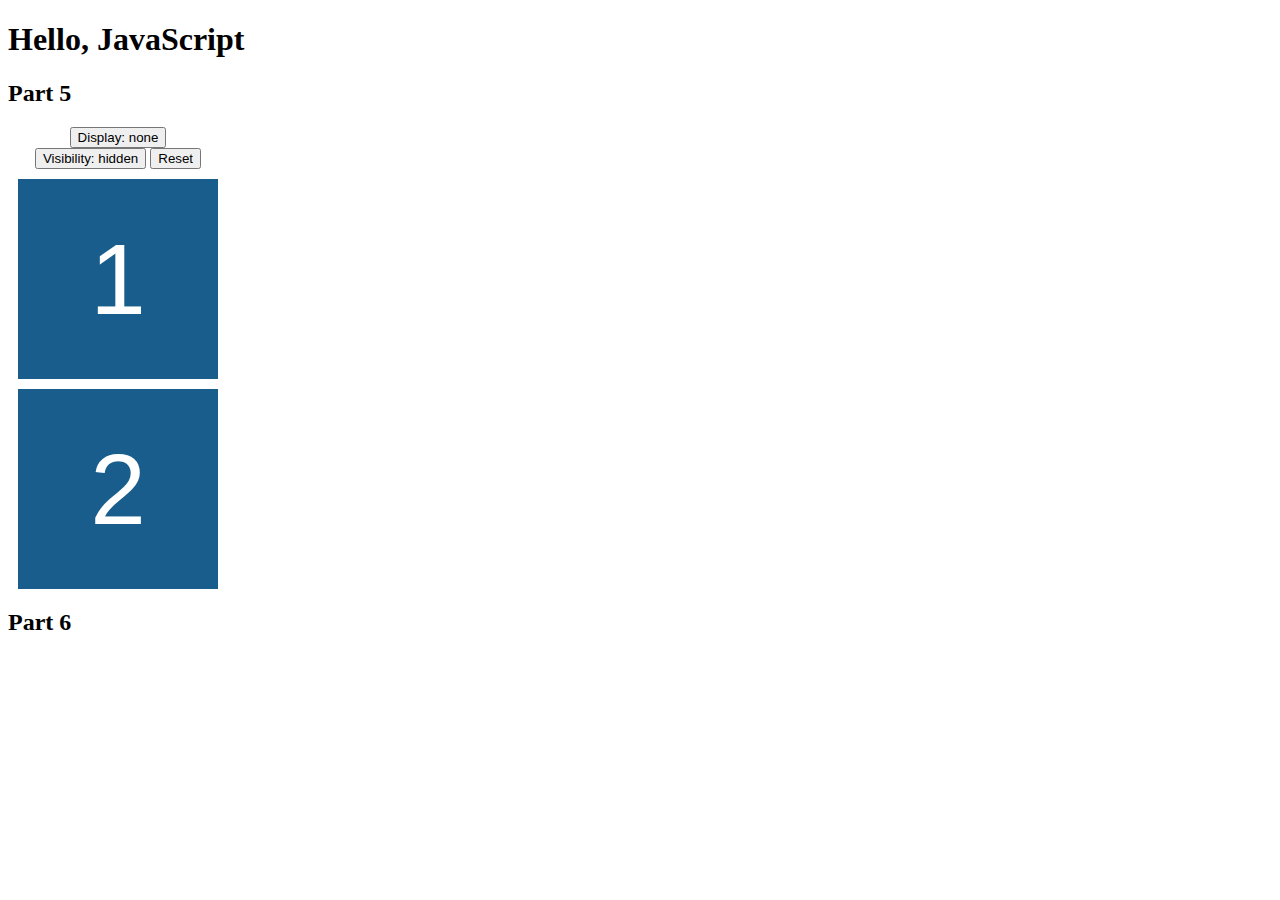
<file: assignment5/index.html>
<!DOCTYPE html>
<html>

<head>
    <meta charset="utf-8">
    <title>IT2805 assignment 5: JavaScript introduction</title>
    <script type="text/javascript" src="script.js"></script>
    <!-- I placed the connnection to the JS file here. It could also have been placed in the body.
    By using the window.onload function in script.js, I am sure that the other html elements are loaded before the script is called.
    -->
    <style>
        .box {
            /* Sets the size and position of each box */
            width: 200px;
            height: 200px;
            background-color: #185D8B;
            margin: 10px;
            /* Sets the font within each box*/
            color: #fff;
            font-family: Helvetica, Arial, sans-serif;
            text-align: center;
            line-height: 200px;
            font-size: 100px;
        }
        
        .buttons {
            width: 200px;
            margin: 10px;
            text-align: center;
        }
    </style>
</head>

<body>

    <h1 id='title'></h1>

    <h2>Part 5</h2>
    <div class='buttons'>
        <button onclick="changeDisplay()">Display: none </button>
        <button>Visibility: hidden</button>
        <button>Reset</button>
    </div>
    <div class='box' id='magic'> 1 </div>
    <div class='box'> 2 </div>

    <h2>Part 6</h2>
    <ul id='tech'>
    </ul>

</body>

</html>
</file>
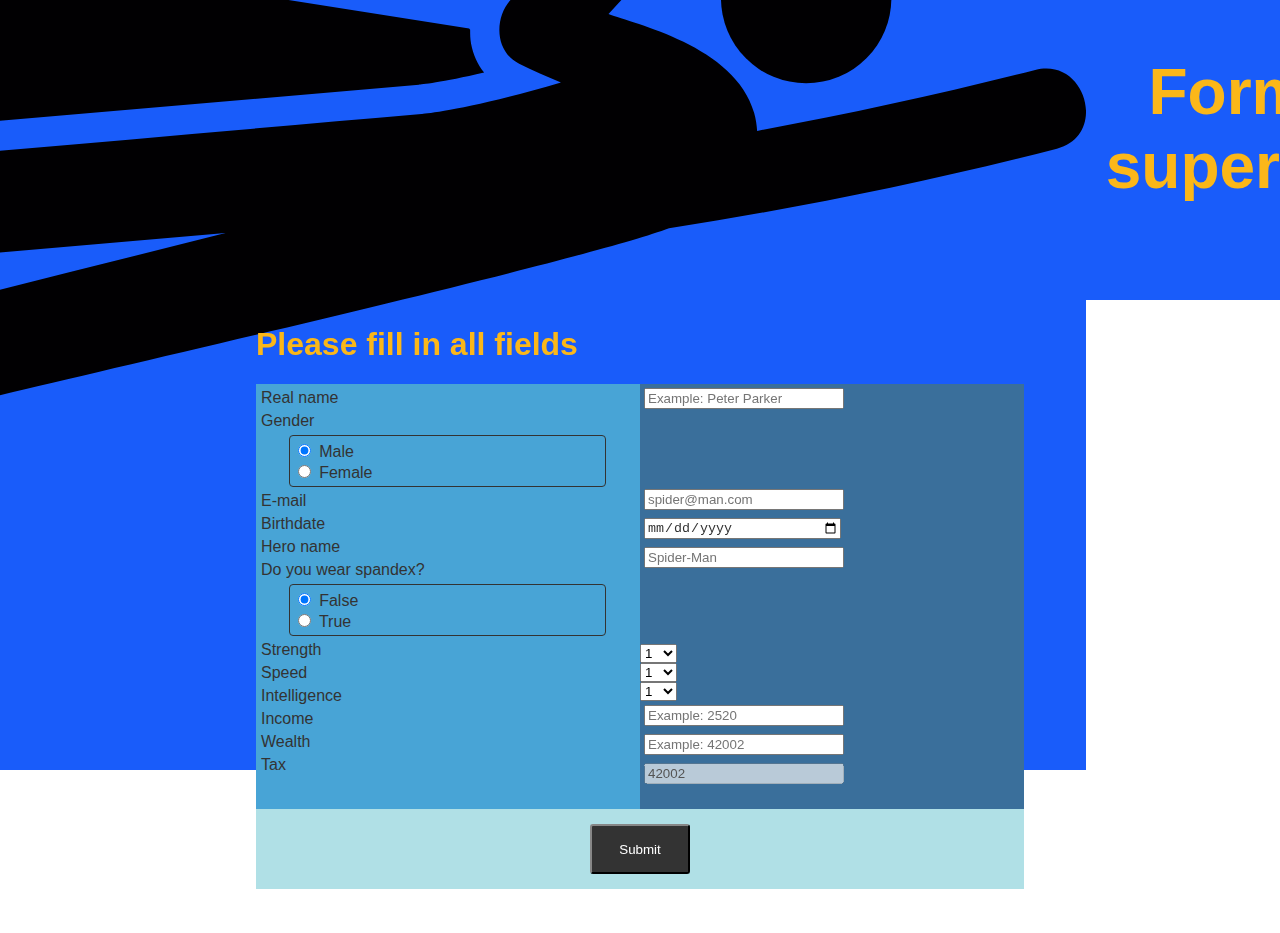
<file: assignment6/index.html>
<!DOCTYPE html>
<html>

<head>
    <title>Tax form</title>
    <meta charset="utf-8" />
    <meta name="viewport" content="width=device-width, initial-scale=1.0">
    <link rel="stylesheet" type="text/css" href="index.css">
    <script src="tax.js"></script>

</head>

<body>
    <header>
        <img id="supermanIcon" src="./img/superman-flying.svg"></img>
        <h1> Form for superheros</h1>
    </header>

    <form action="http://folk.ntnu.no/michaedm/norwegian-tax-administration/receive.php" method="post">
        <h1>Please fill in all fields</h1>

        <div class="parent">
            <div class="left">
                <div class="text">Real name</div>
                <div class="text">Gender</div>
                <fieldset id="gender" required>
                    <input type="radio" name="gender" value="male" checked> Male<br>
                    <input type="radio" name="gender" value="female"> Female
                </fieldset>
                <div class="text"> E-mail</div>
                <div class="text">Birthdate</div>


                <div class="text">Hero name</div>
                <div class="text">Do you wear spandex?</div>
                <fieldset id="spandex" required>
                    <input type="radio" name="spandex" value="false" checked> False<br>
                    <input type="radio" name="spandex" value="true"> True
                </fieldset>
                <div class="text">Strength</div>
                <div class="text">Speed</div>
                <div class="text">Intelligence</div>
                <div class="text">Income</div>
                <div class="text">Wealth</div>
                <div class="text">Tax</div>

            </div>
            <div class="right">
                <input type="text" name="name" placeholder="Example: Peter Parker" required pattern="[a-zA-Z0-9\s]+"><br>
                <br>
                <br>
                <br>

                <br>
                <input type="text" name="email" placeholder="spider@man.com" required pattern="[a-z0-9._%+-]+@[a-z0-9.-]+\.[a-z]{2,}$"><br>
                <input type="date" id="start" name="trip-start" placeholder="1987-12-31" min="1800-12-12" max="1987-12-31" required><br>
                <input type="text" name="hero" placeholder="Spider-Man" required><br>
                <br>
                <br>
                <br>
                <br>
                <select name="strength" class="dropdown" required>
                        <option value="1">1</option>
                        <option value="2">2</option>
                        <option value="3">3</option>
                        <option value="4">4</option>
                        <option value="5">5</option>
                        <option value="6">6</option>
                        <option value="7">7</option>
                        <option value="8">8</option>
                        <option value="9">9</option>
                        <option value="10">10</option>
                      </select><br>
                <select name="speed" class="dropdown" required>
                            <option value="1">1</option>
                            <option value="2">2</option>
                            <option value="3">3</option>
                            <option value="4">4</option>
                            <option value="5">5</option>
                            <option value="6">6</option>
                            <option value="7">7</option>
                            <option value="8">8</option>
                            <option value="9">9</option>
                            <option value="10">10</option>
                          </select>
                <br>
                <select name="intelligence" class="dropdown" required>
                        <option value="1">1</option>
                        <option value="2">2</option>
                        <option value="3">3</option>
                        <option value="4">4</option>
                        <option value="5">5</option>
                        <option value="6">6</option>
                        <option value="7">7</option>
                        <option value="8">8</option>
                        <option value="9">9</option>
                        <option value="10">10</option>
                        </select>
                <br>
                <input type="number" name="income" id="income" onkeyup="formChanged()" onchange="formChanged()" placeholder="Example: 2520" rtype="text" pattern="[1-9][0-9]{0,4}" required><br>
                <input type="number" name="wealth" id="wealth" onkeyup="formChanged()" onchange="formChanged()" placeholder="Example: 42002" rtype="text" pattern="[1-9][0-9]{0,4}" required><br>
                <input type="number" name="tax" value="42002" rtype="text" pattern="[1-9][0-9]{0,4}" disabled><br>

            </div>

        </div>
        <footer>
            <input type="submit" value="Submit">
        </footer>

        </br>
        </input>
    </form>
</body>

</html>
</file>
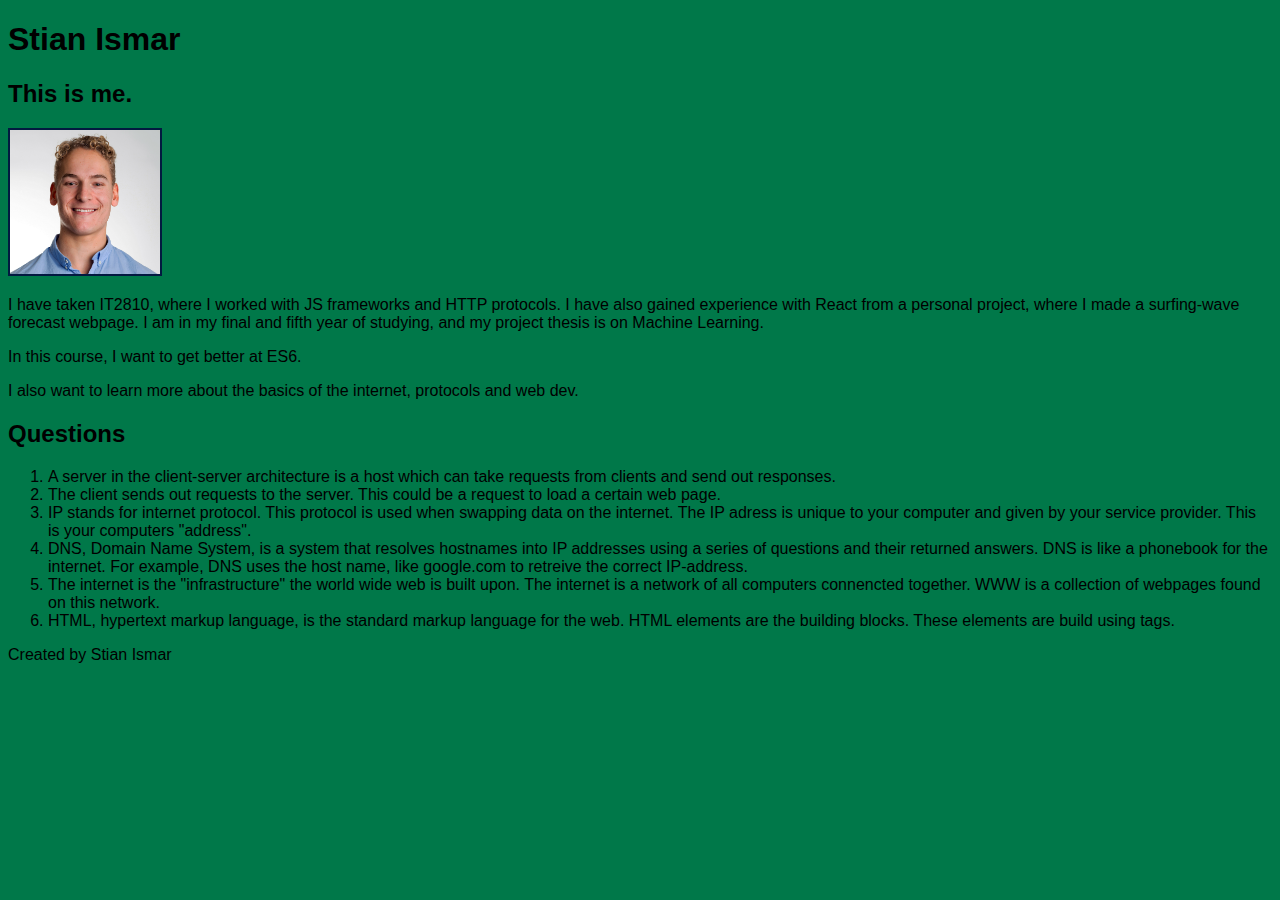
<file: assigment 2/about.html>
<!DOCTYPE html>
<html lang="en">

<head>
    <meta charset="UTF-8">
    <meta name="viewport" content="width=device-width, initial-scale=1.0">
    <meta http-equiv="X-UA-Compatible" content="ie=edge">
    <title>Document</title>
    <link rel='shortcut icon' type='image/png' href='./img/favicon.png' />
    <link rel="stylesheet" type="text/css" href="./css/style.css" />

</head>

<body>
    <header>
        <h1>
            Stian Ismar
        </h1>
    </header>

    <section>
        <header>
            <h2>This is me.</h2>
            <img id="profilePicture" style="border-width: 2px" src="./img/picture.jpg" alt="Profile picture" />
        </header>

        <p>I have taken IT2810, where I worked with JS frameworks and HTTP protocols. I have also gained experience with React from a personal project, where I made a surfing-wave forecast webpage. I am in my final and fifth year of studying, and my project
            thesis is on Machine Learning.
        </p>
        <p>In this course, I want to get better at ES6.</p>
        <p>I also want to learn more about the basics of the internet, protocols and web dev.</p>
    </section>

    <section>
        <header>
            <h2>Questions</h2>
        </header>
        <ol>
            <li> A server in the client-server architecture is a host which can take requests from clients and send out responses. </li>
            <li>The client sends out requests to the server. This could be a request to load a certain web page.</li>
            <li>IP stands for internet protocol. This protocol is used when swapping data on the internet. The IP adress is unique to your computer and given by your service provider. This is your computers "address".
            </li>
            <li>DNS, Domain Name System, is a system that resolves hostnames into IP addresses using a series of questions and their returned answers. DNS is like a phonebook for the internet. For example, DNS uses the host name, like google.com to retreive
                the correct IP-address.
            </li>
            <li>The internet is the "infrastructure" the world wide web is built upon. The internet is a network of all computers connencted together. WWW is a collection of webpages found on this network.</li>
            <li>HTML, hypertext markup language, is the standard markup language for the web. HTML elements are the building blocks. These elements are build using tags. </li>
        </ol>

    </section>
    <footer>Created by Stian Ismar</footer>
</body>

</html>
</file>
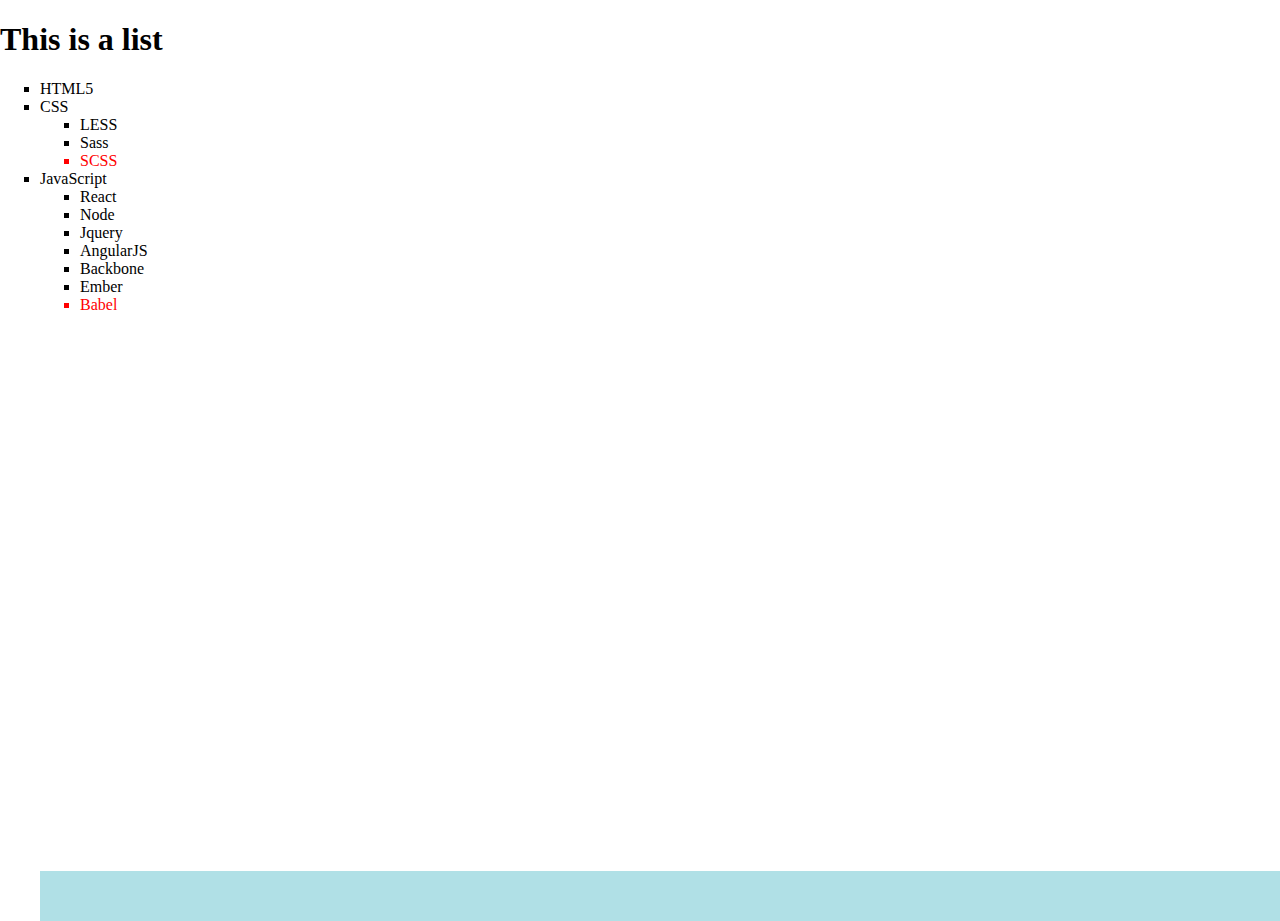
<file: assignment 3/list.html>
<!DOCTYPE html>
<html>

<head>
    <meta charset="utf-8">
    <title>A list apart</title>
    <link rel="stylesheet" type="text/css" href="style.css">

</head>

<body>
    <div class="wrapper">
        <h1>This is a list</h1>
        <ul>
            <li>
                HTML5
            </li>
            <li>
                CSS
                <ul>
                    <li>LESS</li>
                    <li>Sass</li>
                    <li>SCSS</li>
                </ul>
            </li>
            <li>JavaScript
                <ul>
                    <li>React</li>
                    <li>Node</li>
                    <li>Jquery</li>
                    <li>AngularJS</li>
                    <li>Backbone</li>
                    <li>Ember</li>
                    <li>Babel</li>
                </ul>
            </li>
            </ol>
            <footer class="footer"></footer>
    </div>

</body>

</html>
</file>
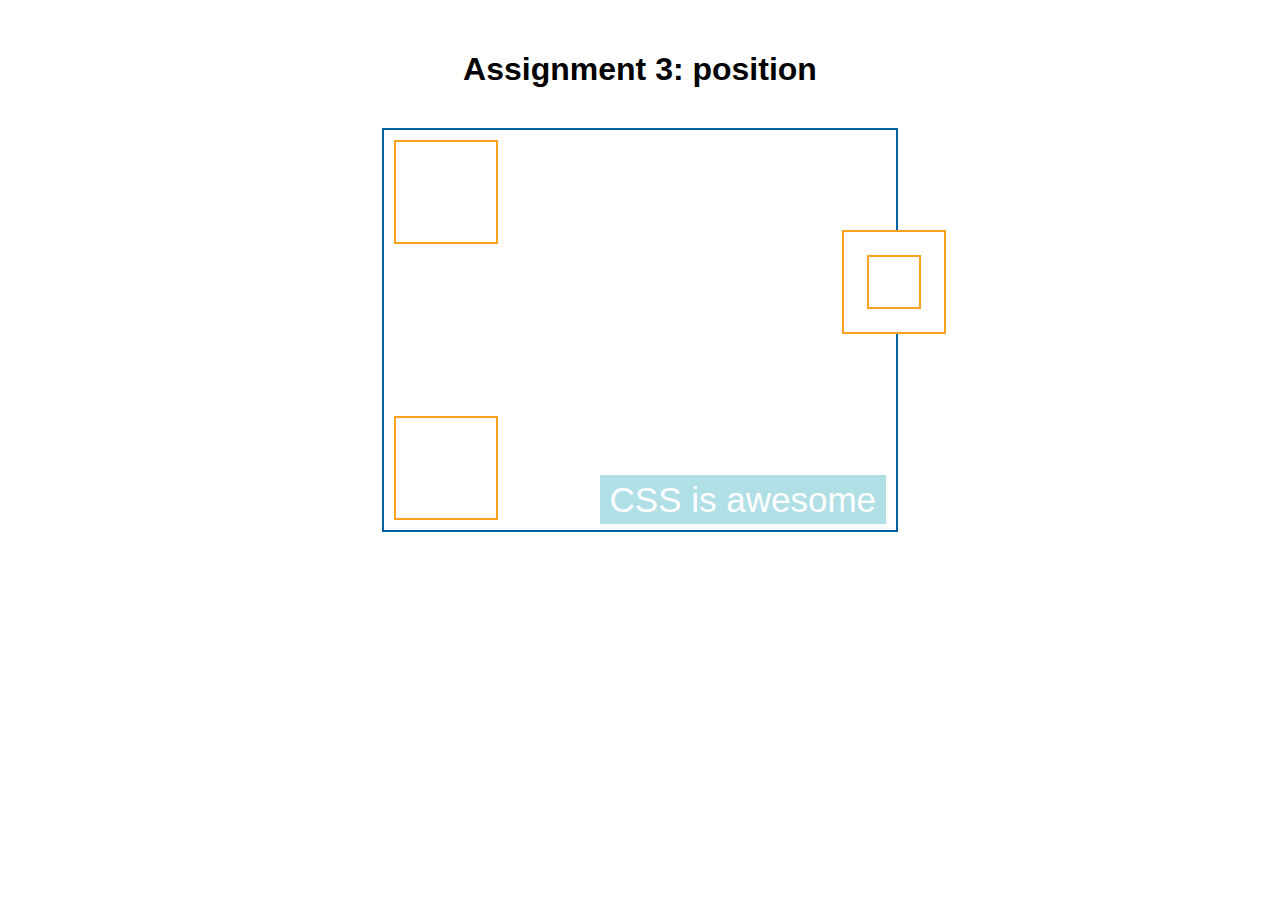
<file: assignment 3/position.html>
<!DOCTYPE html>
<html>

<head>
    <title>IT2805</title>

    <style type="text/css">
        html,
        body {
            margin: 0;
            padding: 0;
            height: 100%;
        }
        /* Part 1 */
        
        .header {
            font-family: sans-serif;
            padding-top: 30px;
            margin-bottom: 40px;
            text-align: center;
        }
        
        .box {
            border-width: 2px;
            border-color: #0060A3;
            border-style: solid;
            height: 400px;
            width: 40%;
            margin: 0 auto;
            position: relative;
        }
        
        .one {
            width: 100px;
            height: 100px;
            border-width: 2px;
            border-color: #FAA21B;
            border-style: solid;
            position: absolute;
            left: 10px;
            top: 10px;
        }
        
        .two {
            width: 100px;
            height: 100px;
            border-width: 2px;
            border-color: #FAA21B;
            border-style: solid;
            background-color: #fff;
            position: absolute;
            bottom: 10px;
            left: 10px;
        }
        
        .three {
            width: 100px;
            height: 100px;
            border-width: 2px;
            border-color: #FAA21B;
            border-style: solid;
            background-color: #fff;
            display: flex;
            justify-content: center;
            position: absolute;
            right: -50px;
            top: 100px;
        }
        
        .five {
            bottom: 10px;
            right: 10px;
            font-size: 35px;
            font-family: sans-serif;
            text-align: right;
            position: absolute;
        }
        
        .four {
            width: 50px;
            height: 50px;
            border-width: 2px;
            border-color: #FAA21B;
            border-style: solid;
            align-self: center;
        }
        
        div .five a:link {
            text-decoration: none;
            background-color: powderblue;
            color: white;
            padding: 5px 10px;
        }
        
        div .five a:hover {
            color: red;
            font-size: 50px;
        }
        
        div .five a:visited {
            color: white;
        }
        
        div .five a:active {
            color: purple;
        }
        /* Part 2 */
    </style>
</head>

<body>
    <div class="header">
        <h1>Assignment 3: position</h1>
    </div>

    <div class="box">
        <div class="one"></div>
        <div class="two"></div>
        <div class="three">
            <div class="four"></div>
        </div>
        <div class="five">
            <a href="https://developer.mozilla.org/en-US/docs/Web/CSS">CSS is awesome</a>
        </div>
    </div>



</body>

</html>
</file>
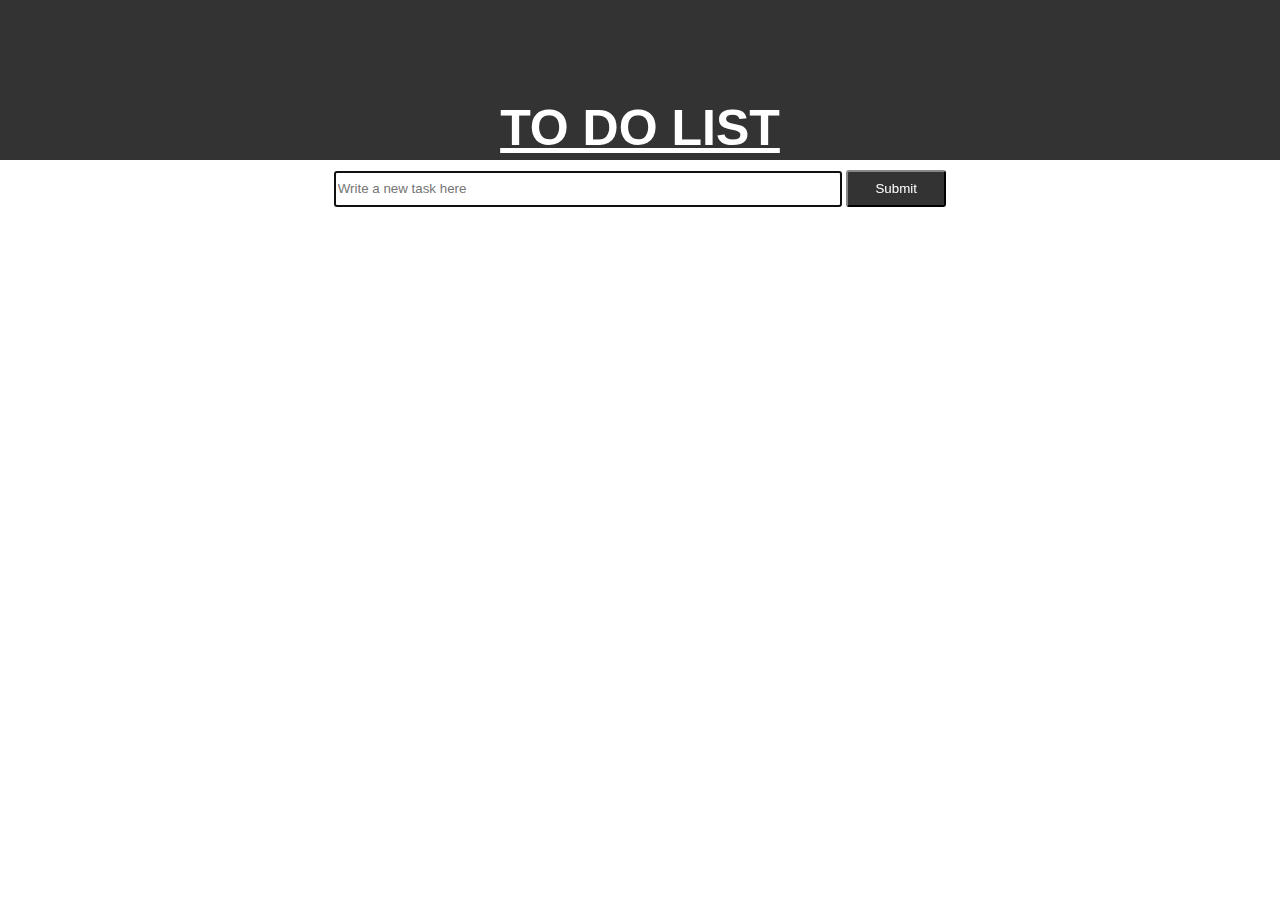
<file: assignment7/todo.html>
<!DOCTYPE html>
<html lang="en">

<head>
    <meta charset="UTF-8">
    <meta name="viewport" content="width=device-width, initial-scale=1.0">
    <meta http-equiv="X-UA-Compatible" content="ie=edge">
    <title>To-Do list</title>
    <script type="text/javascript" src="todo.js"></script>
    <link rel="stylesheet" type="text/css" href="toDo.css">

</head>

<body>
    <header>
        <h1>TO DO LIST</h1>
    </header>
    <article>
        <form>
            <input type="text" id="toDoInput" placeholder="Write a new task here"></input>
            <input id="submitButton" type="submit" onClick="addTask()" value="Submit">
            <ul id="list">
            </ul>
        </form>
        <div id = "output"></div>

    </article>
</body>

</html>
</file>
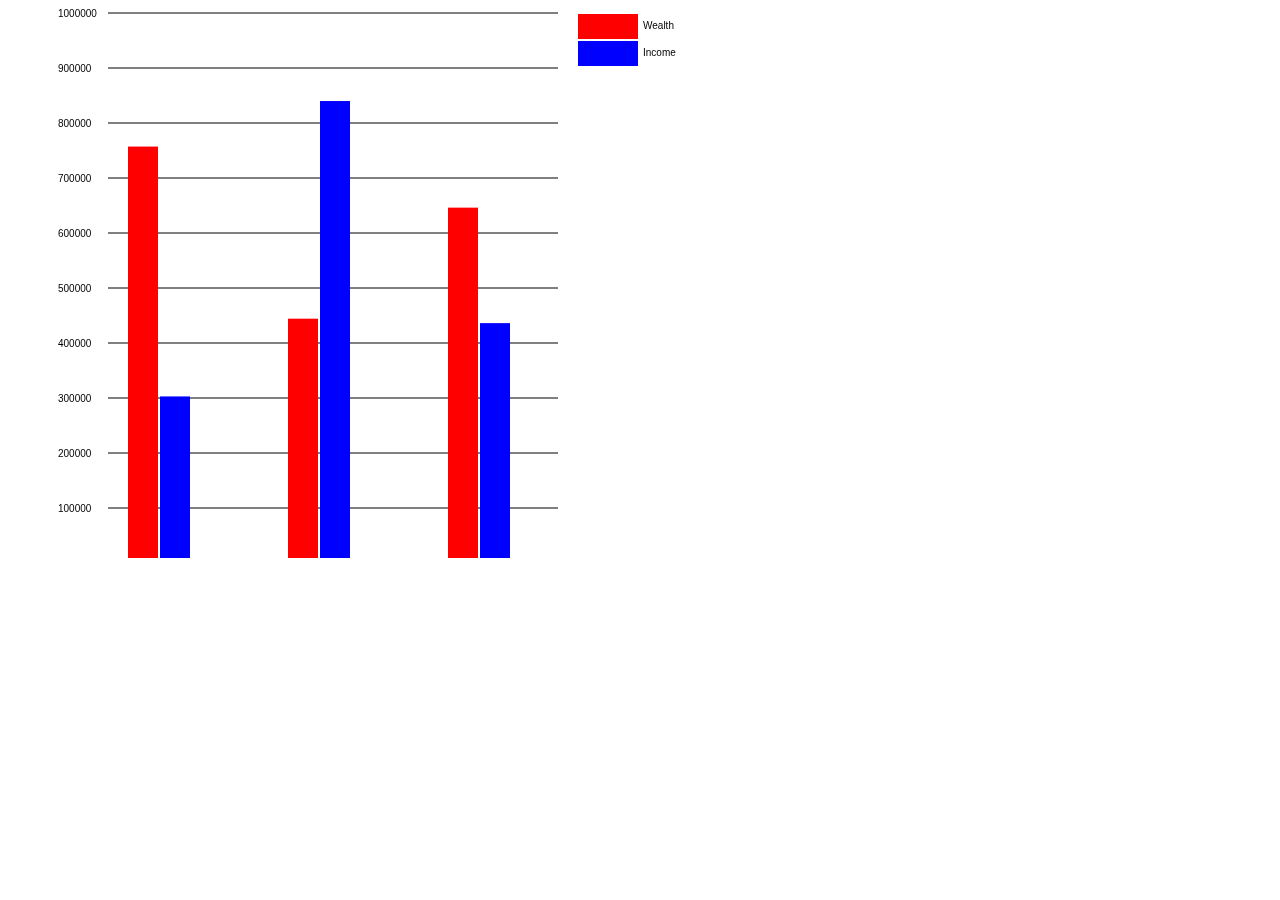
<file: assignment8/bar-chart-with-bars.html>
<!DOCTYPE html>
<html>
  <head>
    <title>Tax forms: Bar chart with lines</title>
    <meta charset="UTF-8">
    <script src="taxForms.js"></script>
  </head>
  <body>

    <canvas id="chart" width="700" height="550"></canvas>

    <script>
      const canvas = document.getElementById('chart');
      const context = canvas.getContext('2d');

      /* Draw a line from (fromX, fromY) to (toX, toY) */
      function drawLine(fromX, fromY, toX, toY) {
        context.beginPath();
        context.moveTo(toX, toY);
        context.lineTo(fromX, fromY);
        context.stroke();
      }

      /* Draw a text (string) on (x, y) */
      function drawText(text, x, y) {
        context.fillStyle = 'black';
        context.fillText(text, x, y);
      }

      /* Draw a text and with a line to its right */
      function drawLineWithText(text, fromX, fromY, toX, toY) {
        drawText(text, fromX - 50, fromY +4);
        drawLine(fromX, fromY, toX, toY);
      }
      function createRectangle(color, x, y, width, height,text){
        context.fillStyle = color;
        context.fillRect(x, y, width, height);
        drawText(text, x+65, y+15);

      }

      /* Insert your code here. */
      for(var i = 0; i<10;i++ ){
        var text = 100000 + 100000*i
        //drawLineWithText(text, fromX, fromY, toX,   toY) 
        var fromX = 100
        // Starting y-value for the bootom line=500. Starting y- value for the top line: 5 => 500-5 px.
        var fromY = 500-(i*55)
        var toX = 550
        var toY = 500-(i*55)

        drawLineWithText(text, fromX, fromY, toX, toY);
        if (i == 8 ){
          // createRectangle("red", toX,toY,60,30)
        }
        if (i == 9 ){
          createRectangle("blue", toX+20,toY+28,60,25,"Income")
          createRectangle("red", toX+20,toY+1,60,25,"Wealth")
        }
      }
      for (var i = 0;i<taxForms.length;i++){
        xStart = 120 + 160*i
        console.log("Start",xStart)
        //context.fillRect(xStart,500,40,-60)
        var hero = taxForms[i]
        console.log(hero)

        /*
        The distance between each line in the plot is: 495/9 = 55, because there are 9 "distances"
        between the 9 drawn lines.

        The range for the y-axis goes from [0,1000 000]. The y-value range for the graph plot goes
        from y-value 55*10 distances = 555. The income and wealth values therefore have to be scaled.
        This is done by dividing 1000000/555 = 1801.
        
        Now, divide the incom and wealth by this integer to get the scaled values, and negate it
        since the canvas has the y-axis pointing downwards.
        */
       
        var income = -hero.income/1801;
        var wealth = -hero.wealth/1801;
        console.log("wealth",wealth)
        console.log("income",income)
        console.log("=====")

        // function createRectangle(color,   x,    y,  width, height,text){
        createRectangle("red", xStart,555,30,    income,"")
        createRectangle("blue", xStart+32,555,30,  wealth,"")



      }
  

    </script>
  </body>
</html>
</file>
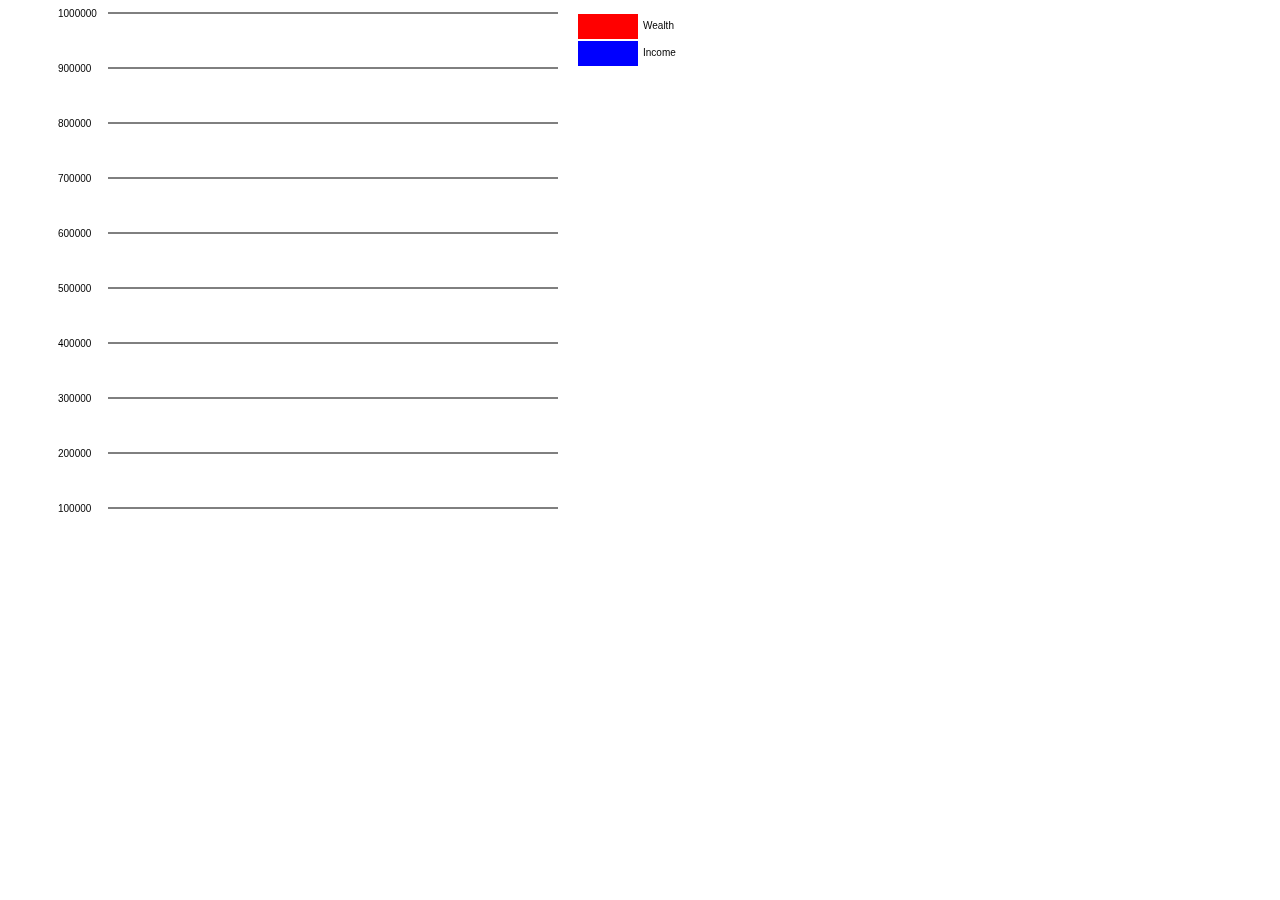
<file: assignment8/bar-chart-with-lines.html>
<!DOCTYPE html>
<html>
  <head>
    <title>Tax forms: Bar chart with lines</title>
    <meta charset="UTF-8">
    <script src="taxForms.js"></script>
  </head>
  <body>

    <canvas id="chart" width="700" height="550"></canvas>

    <script>
      const canvas = document.getElementById('chart');
      const context = canvas.getContext('2d');

      /* Draw a line from (fromX, fromY) to (toX, toY) */
      function drawLine(fromX, fromY, toX, toY) {
        context.beginPath();
        context.moveTo(toX, toY);
        context.lineTo(fromX, fromY);
        context.stroke();
      }

      /* Draw a text (string) on (x, y) */
      function drawText(text, x, y) {
        context.fillStyle = 'black';
        context.fillText(text, x, y);
      }

      /* Draw a text and with a line to its right */
      function drawLineWithText(text, fromX, fromY, toX, toY) {
        drawText(text, fromX - 50, fromY +4);
        drawLine(fromX, fromY, toX, toY);
      }
      function createRectangle(color, x, y, width, height,text){
        context.fillStyle = color;
        context.fillRect(x, y, width, height);
        drawText(text, x+65, y+15);

      }

      /* Insert your code here. */
      for(var i = 0; i<10;i++ ){
        var text = 100000 + 100000*i
        //drawLineWithText(text, fromX, fromY, toX,   toY) 
        var fromX = 100
        var fromY = 500-(i*55)
        var toX = 550
        var toY = 500-(i*55)

        drawLineWithText(text, fromX, fromY, toX, toY);
        if (i == 8 ){
          // createRectangle("red", toX,toY,60,30)
        }
        if (i == 9 ){
          createRectangle("blue", toX+20,toY+28,60,25,"Income")
          createRectangle("red", toX+20,toY+1,60,25,"Wealth")


        }
        
      }
      //9/10 8/9 7/8

    </script>
  </body>
</html>
</file>
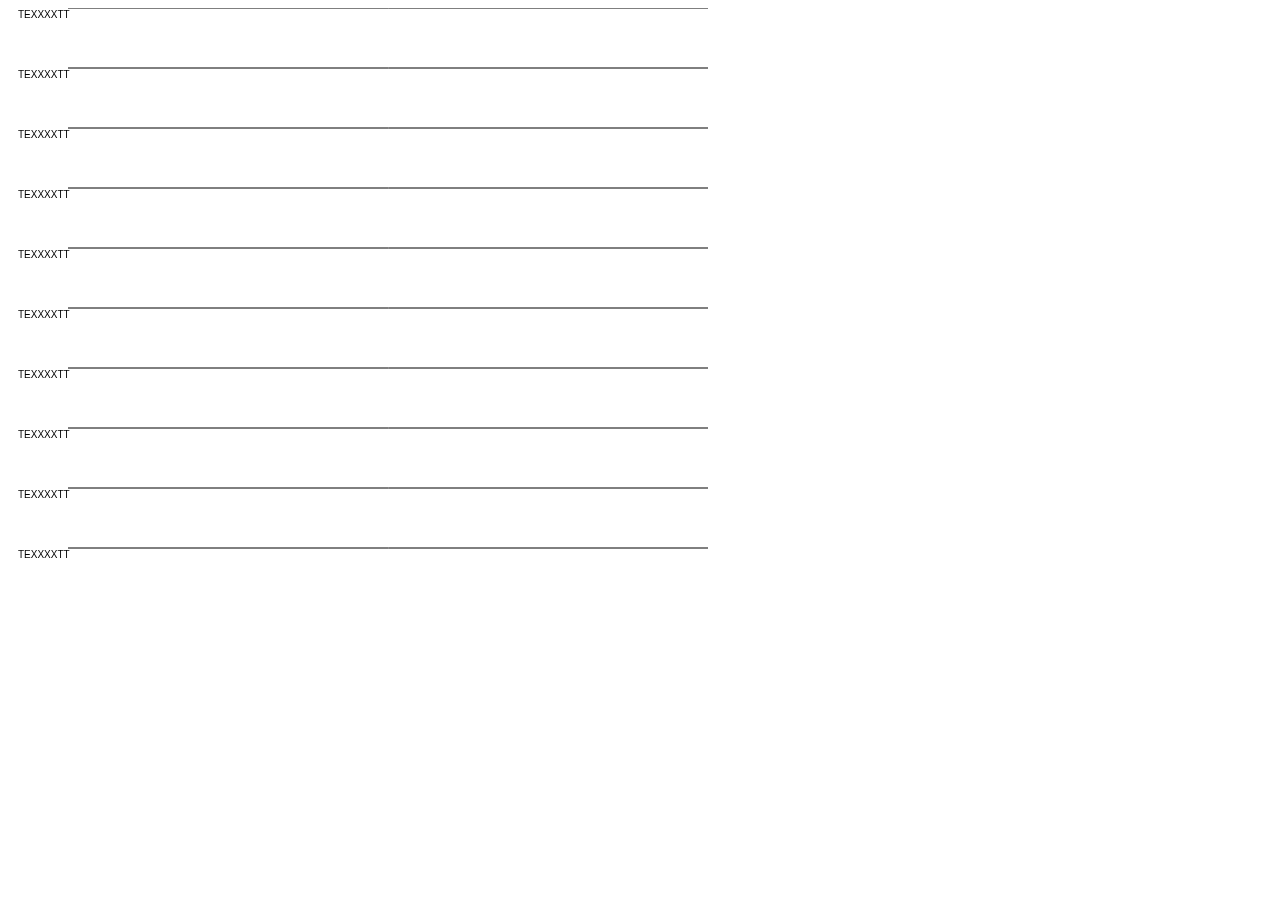
<file: assignment8/attachments/bar-chart-with-lines.html>
<!DOCTYPE html>
<html>
  <head>
    <title>Tax forms: Bar chart with lines</title>
    <meta charset="UTF-8">
    <script src="taxForms.js"></script>
  </head>
  <body>

    <canvas id="chart" width="700" height="550"></canvas>

    <script>
      const canvas = document.getElementById('chart');
      const context = canvas.getContext('2d');

      /* Draw a line from (fromX, fromY) to (toX, toY) */
      function drawLine(fromX, fromY, toX, toY) {
        context.beginPath();
        context.moveTo(toX, toY);
        context.lineTo(fromX, fromY);
        context.stroke();
      }

      /* Draw a text (string) on (x, y) */
      function drawText(text, x, y) {
        context.fillStyle = 'black';
        context.fillText(text, x, y);
      }

      /* Draw a text and with a line to its right */
      function drawLineWithText(text, fromX, fromY, toX, toY) {
        drawText(text, fromX - 50, fromY + 10);
        drawLine(fromX, fromY, toX, toY);
      }

      /* Insert your code here. */
      for(var i = 0; i<11;i++ ){
        drawLineWithText("TEXXXXTT",60,60*i,10000,60*i);
      }


    </script>
  </body>
</html>
</file>
<file: assignment6/index.css>
body {
    width: 100%;
    height: auto;
    --font-family: Verdana, Geneva, Tahoma, sans-serif;
    font-family: 'Roboto Mono', sans-serif;
    padding: 0;
    margin: 0;
    border: 0;
}

header {
    display: flex;
    justify-content: center;
    align-items: center;
    width: 100%;
    background-color: #195CFA;
    padding: 0;
    margin: 0;
    border: 0;
    text-align: center;
    height: 300px;
}

header,
h1 {
    margin-top: 0;
    color: #FBB719;
    font-size: 2em;
}

form {
    margin-left: 20%;
    margin-right: 20%;
    font-size: 1em;
    margin-top: 2%;
    margin-bottom: 2%;
    color: #333;
}

fieldset {
    border-width: 1px;
    border-color: #333;
    padding: 4px;
    border-radius: 4px;
    width: 80%;
    position: relative;
    left: 8%;
}

#supermanIcon {
    margin: 20px;
    color: #333;
    background-color: #FBB719
}

#supermanIcon:hover {
    background-color: #195CFA
}

input {
    right: 20px;
    margin: 4px;
}

input[type=text] {
    width: 15vw;
}

input[type=date] {
    width: 15vw;
}

input[type=number] {
    width: 15vw;
}

input input[type=text] {
    padding: 5px;
    border: 2px solid #ccc;
    -webkit-border-radius: 5px;
    border-radius: 5px;
}

input[type=text]:focus {
    border-color: #333;
    width: 10vw;
}

input[type=date]:focus {
    border-color: #333;
    width: 10vw;
}

input[type=submit] {
    /* change these properties to whatever you want */
    background-color: #333;
    width: 100px;
    height: 50px;
    color: white;
    border-radius: 3px;
    border-color: #333;
    right: 35%;
}

input[type=submit]:hover {
    /* change these properties to whatever you want */
    background-color: white;
    width: 100px;
    height: 50px;
    color: black;
    border-radius: 4px;
    border-color: #333;
}

.parent {
    display: flex;
    align-items: center;
}

.parent>div {
    flex: 1;
}

.left {
    background-color: #48A4D6;
    height: 425px;
    width: 100%;
    position: relative;
}

.right {
    background-color: #3A6F9B;
    height: 425px;
    width: 100%;
}

.text {
    margin: 5px;
}

#start {
    color: #333;
}

footer {
    display: flex;
    width: 100%;
    height: 80px;
    background-color: powderblue;
    align-items: center;
    justify-content: center;
}
</file>
<file: assigment 2/css/style.css>
header {
    font-family: Verdana, Geneva, sans-serif;
}

body {
    background-color: #007849;
}

p {
    font-family: Verdana, Geneva, sans-serif;
}

#profilePicture {
    max-width: 150px;
    height: 9em;
    border: 1px solid #021a40;
}

ol,
footer {
    font-family: Verdana, Geneva, sans-serif;
}
</file>
<file: assignment 3/style.css>
html,
    body {
        margin: 0;
        padding: 0;
        height: 100%;
        position: relative;
    }
    
    .wrapper {
        height: 100%;
    }
    
    .footer {
        background-color: powderblue;
        width: 100%;
        height: 50px;
        position: absolute;
        bottom: 0;
    }
    /* Part 4 */
    
    ul {
        list-style: square;
    }
    
    ul ul li:last-child {
        color: Red;
    }
</file>
<file: assignment7/toDo.css>
body{
    padding:0px;
    margin:0;
    display:flex;
    align-items: center;
    justify-content: center;
    flex-direction: column;
    font-family: -apple-system, BlinkMacSystemFont, 'Segoe UI', Roboto, Oxygen, Ubuntu, Cantarell, 'Open Sans', 'Helvetica Neue', sans-serif;
    border:0;

}
article{
    margin: 10px;
}

input[type=submit] {
    /* change these properties to whatever you want */
    background-color: #333;
    width: 100px;
    height: 37px;
    color: white;
    border-radius: 3px;
    border-color: #333;
    right: 35%;
}

input[type=submit]:hover {
    /* change these properties to whatever you want */
    background-color: white;
    width: 100px;
    height: 37px;
    color: #333;
    border-radius: 4px;
    border-color: #333;
}
#toDoInput{
    height: 30px;
    width: 500px;
}

li{
    list-style-type: none;
    margin: 10px;
}

input[type=checkbox]{
    margin:5px;
}
header{
    background-color: #333;
    width: 100%;
    align-content: center;
    height: 10em;
}
h1{ 
    color:white;
    font-size:50px;
    text-align:center;
    display:inline-block;
    position:relative;
    width:100%;
    padding: 0;
    margin: 0;
    border: 0;
    top:30%;
    text-decoration: underline;
}

#output{
    color: navy;
    font-style: oblique;
}
</file>
